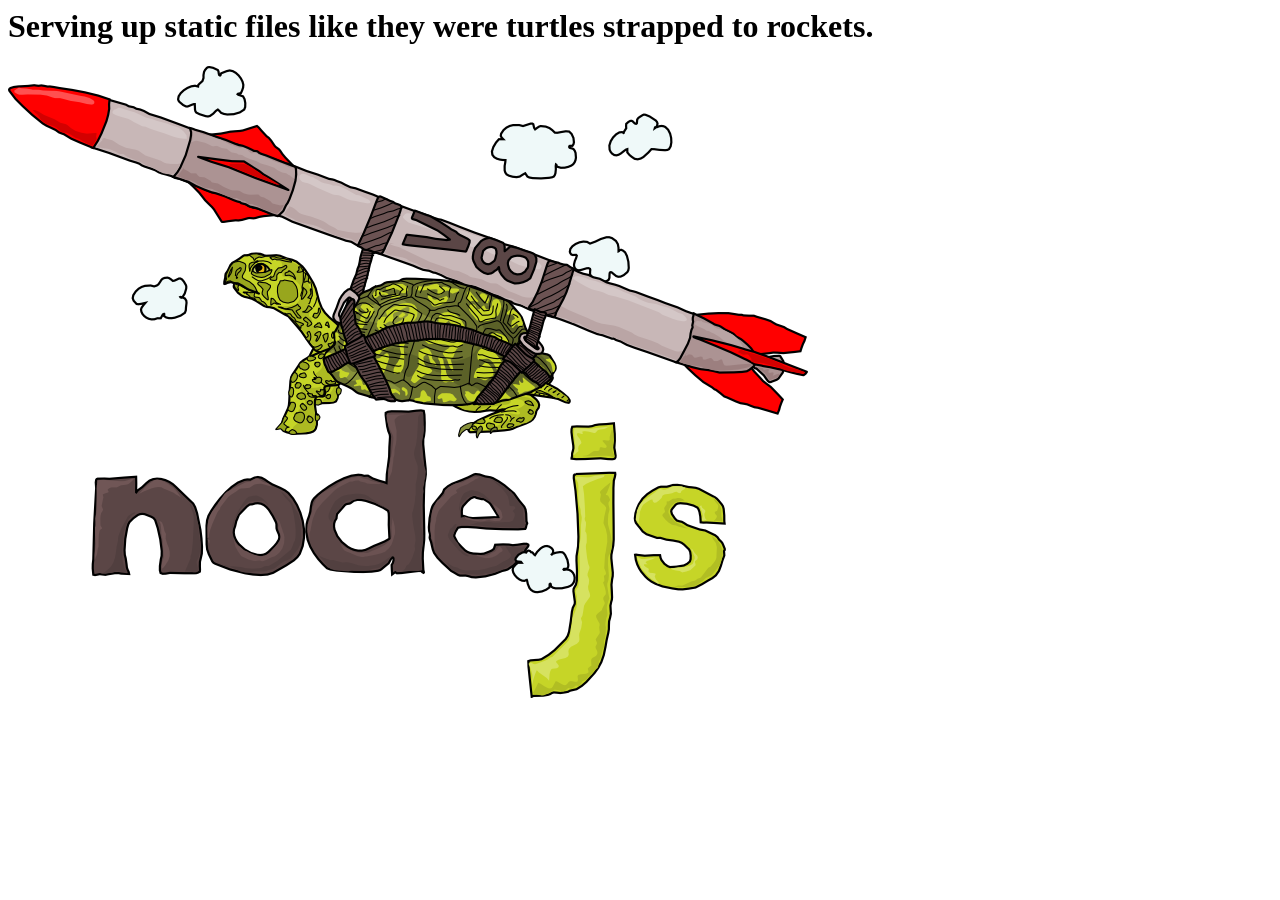
<file: 10-callsback-Firebase/node_modules/http-server/public/index.html>
<html>
  <head>
    <title>node.js http server</title>
  </head>
  <body>

    <h1>Serving up static files like they were turtles strapped to rockets.</h1>

    <img src="./img/turtle.png"/>
  </body>
</html>
</file>
